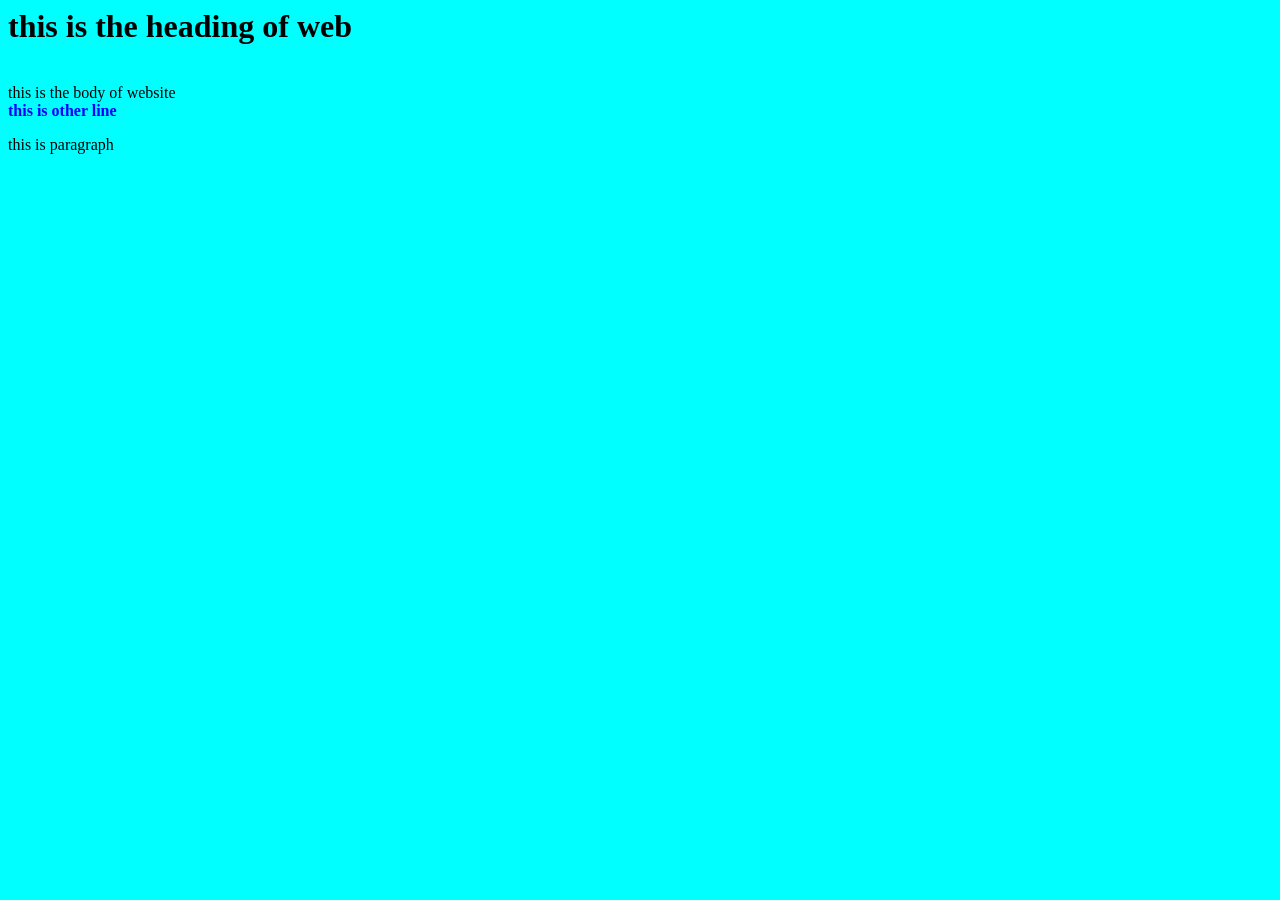
<file: lesson 1 /index.html>
<html>
<head>  
  <title>My First Web</title>
  </head>
  <body bgcolor="aqua">
    
     <h1> this is the heading of web </h1>
    <br>
    this is the body of website <br> <strong> <font color="blue">this is other line </font></strong>
    <p> this is paragraph</p> 
  <!--this is comment-->
  </body>
</html>
</file>
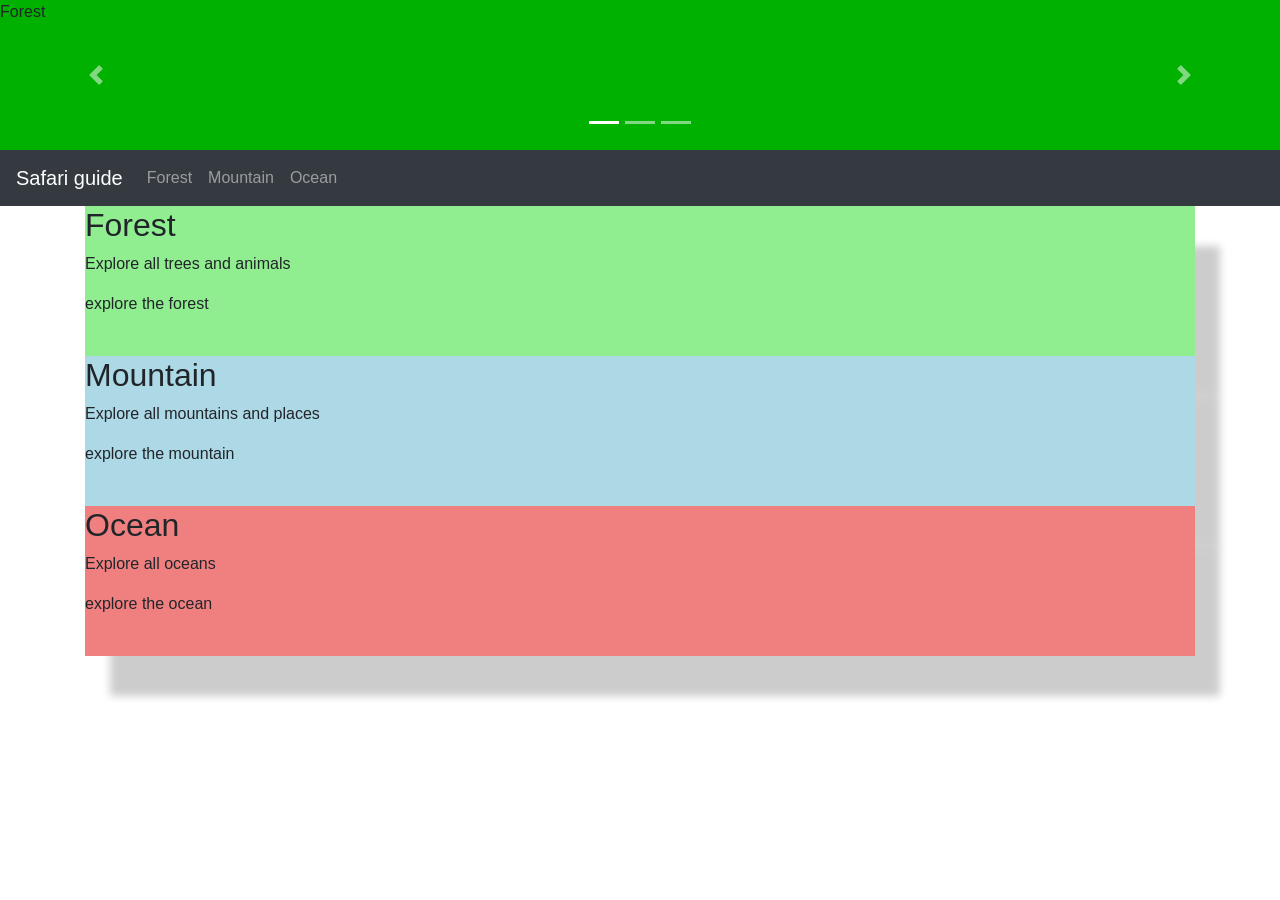
<file: BootstrapCarouselandScrollspy.html>
<!DOCTYPE html>
<html lang="en">
<head>
    <meta charset="UTF-8">
    <meta name="viewport" content="width=device-width, initial-scale=1.0">
    <title>Bootstrap Carousel and Scrollspy</title>
    
<meta charset="utf-8">

    <meta name="viewport" content="width=device-width, initial-scale=1"> 

<link rel="stylesheet" href="https://maxcdn.bootstrapcdn.com/bootstrap/4.3.1/css/bootstrap.min.css">

    <style>
        .safari-slide {
            height: 150px;
            background-size: cover;
            background-position: center;
        }
        #forest {
            background-color: rgb(144, 238, 144);
            height: 150px;
            box-shadow: 25px 40px 8px rgba(0, 0, 0, 0.2);
        }
        #mountain {
            background-color: lightblue;
            height: 150px;
            box-shadow: 25px 40px 8px rgba(0, 0, 0, 0.2);
        }
        #ocean {
            background-color: lightcoral;
            height: 150px;
            box-shadow: 25px 40px 8px rgba(0, 0, 0, 0.2);
        }

        .slide-forest {
            background: rgb(0, 177, 0);
        }
        .slide-mountain {
            background: rgb(0, 133, 178);
        }
        .slide-ocean {
            background: rgb(192, 0, 0);
        }
        .section {
            padding: 70px 50px;
            #forest {
                background-color: rgb(144, 238, 144);
            }
            #mountain {
                background-color: lightblue;
            }
            #ocean {
                background-color: lightcoral;
            }
        }
    </style>

</head>
<body data-spy="scroll" data-target="safariNav" data-offset="60">
    <div id="safariCarousel" class="carousel slide" data-ride="carousel">
        
        <ol class="carousel-indicators">
            <li data-target="#safarocarousel" data-slide-to="0" class="active">active</li>
            <li data-target="#safarocarousel" data-slide-to="1" >1</li>
            <li data-target="#safarocarousel" data-slide-to="2" >2</li>
</ol>

    <div class="carousel-inner">
        
        <div class="carousel-item active safari-slide slide-forest">Forest</div><br>
        <div class="carousel-item safari-slide slide-mountain">Mountain</div><br>
        <div class="carousel-item safari-slide slide-ocean">Ocean</div><br>

    </div>
    <a class="carousel-control-prev" href="#safariCarousel" data-slide="prev">
        <span class="carousel-control-prev-icon"></span>
    </a>
    <a class="carousel-control-next" href="#safariCarousel" data-slide="next">
        <span class="carousel-control-next-icon"></span>
    </a>
</div>



<nav id="#safariNav" class="navbar navbar-expand-sm navbar-dark bg-dark">

    <span class="navbar-brand">Safari guide</span>
    <ul class="navbar-nav">
        <li class="nav-item"><a href="#forest" class="nav-link">Forest</a></li>
        <li class="nav-item"><a href="#mountain" class="nav-link">Mountain</a></li>
        <li class="nav-item"><a href="#ocean" class="nav-link">Ocean</a></li>
    </ul>


</nav>

    <div class="container">
        <div id="forest">
            <h2>Forest</h2>
            <p>Explore all trees and animals</p>
            <p>explore the forest</p>
    </div>

        <div id="mountain">
            <h2>Mountain</h2>
            <p>Explore all mountains and places</p>
            <p>explore the mountain</p>
        </div>
        
        <div id="ocean">
            <h2>Ocean</h2>
            <p>Explore all oceans</p>
            <p>explore the ocean</p>
        </div>

        
    <meta charset="utf-8">

    <meta name="viewport" content="width=device-width, initial-scale=1">

    <link rel="stylesheet" href="https://maxcdn.bootstrapcdn.com/bootstrap/4.3.1/css/bootstrap.min.css">
    </div>

</body>
</html>
</file>
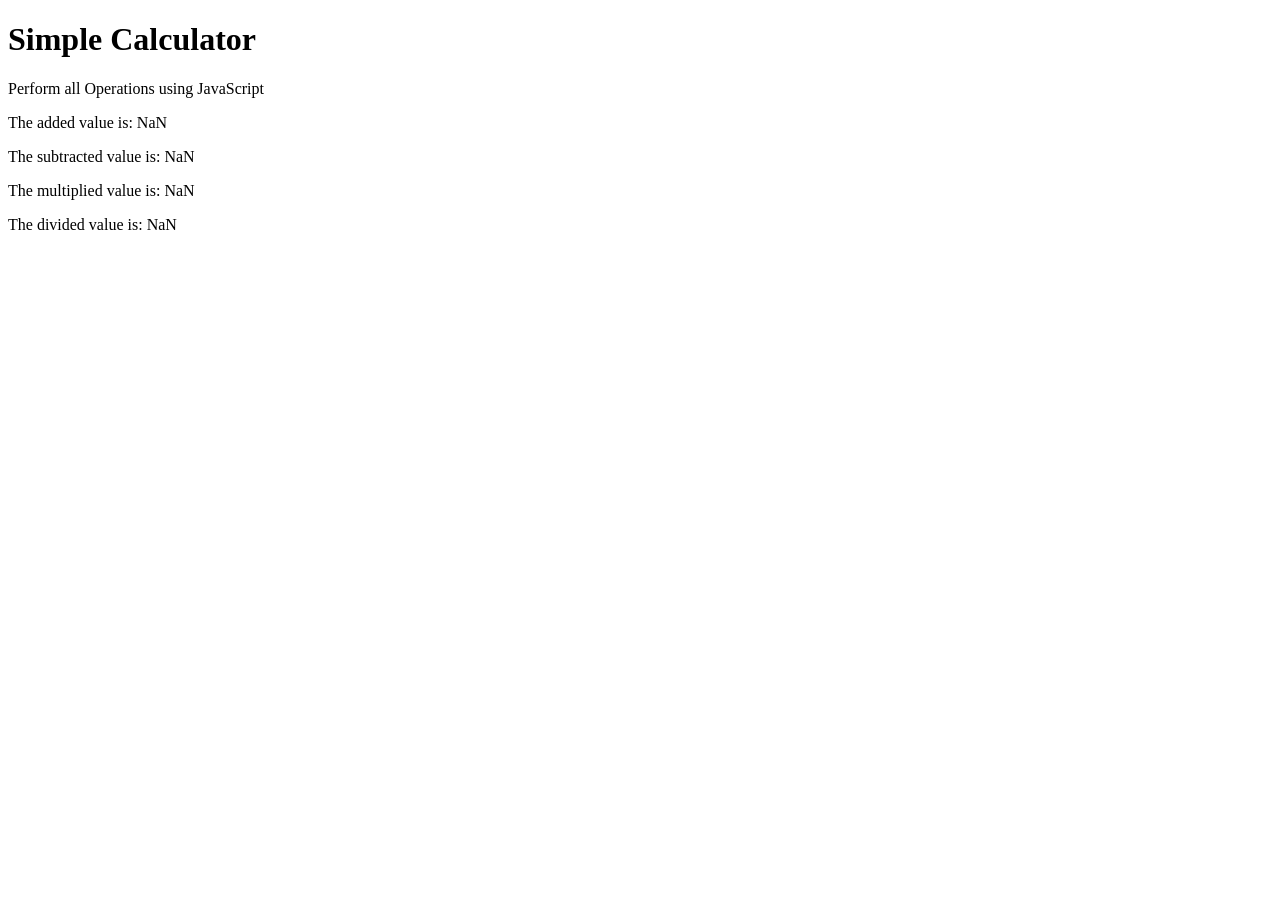
<file: calculator.html>
<!DOCTYPE html>
<html lang="en">
<head>
    <meta charset="UTF-8">
    <meta name="viewport" content="width=device-width, initial-scale=1.0">
    <title>Simple Calculator</title>
</head>
<body>

<h1>Simple Calculator</h1>
<p>Perform all Operations using JavaScript</p>
<p id="add"></p>
<p id="sub"></p>
<p id="mul"></p>
<p id="div"></p>


<script>
    var num1 = parseFloat(prompt("Enter the first number:"));
    var num2 = parseFloat(prompt("Enter the second number:"));

    var add = num1 + num2;

    var sub = num1 - num2;

    var mul = num1 * num2;

    var div = num1 / num2;

document.getElementById("add").innerHTML =
"The added value is: " + add;
document.getElementById("sub").innerHTML =
"The subtracted value is: " + sub;
document.getElementById("mul").innerHTML =
"The multiplied value is: " + mul;
document.getElementById("div").innerHTML =
"The divided value is: " + div;
</script>



</body>
</html>
</file>
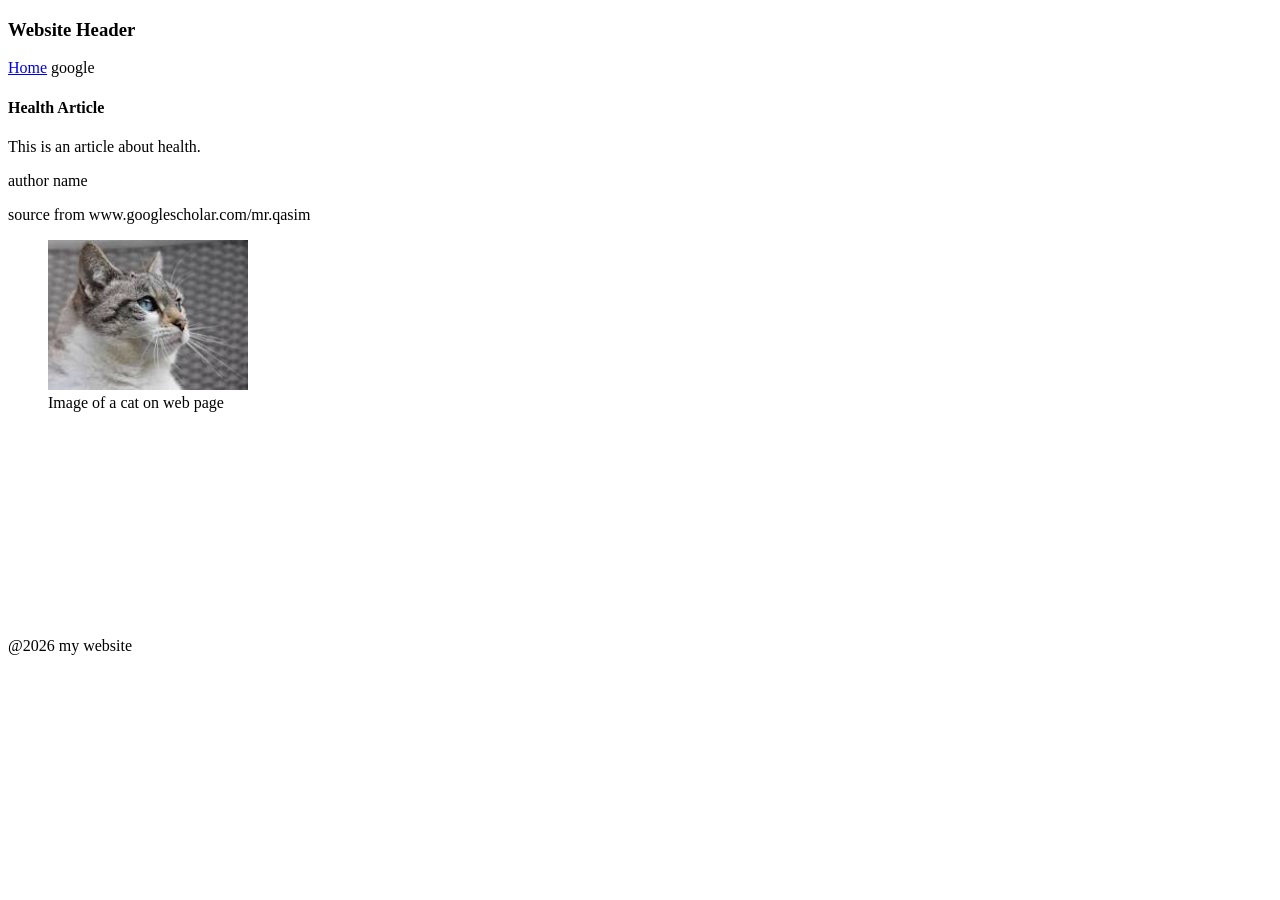
<file: index3.html>
<!DOCTYPE html>
<html lang="en">
<head>
    <meta charset="UTF-8">
    <meta name="viewport" content="width=device-width, initial-scale=1.0">
    <title>Document acivity</title>
</head>
<body>
    <header>
        <h3>Website Header</h3>
        <nav>
            <a href="https://www.google.com">Home</a>
            <a>google</a>
        </nav>
    </header>
    <main>
        <section id="health">
            <article>
                <h4>Health Article</h4>
                <p>This is an article about health.</p>
            </article>
            <aside>
                <p>author name</p>
                <p>source from www.googlescholar.com/mr.qasim</p>
            </aside>
        
            <figure>
                <img src="[data-uri]" 
                alt="image of cat" 
                width="200" 
                height="150"
                alt="Image of cat">
                <figcaption>
                    Image of a cat on web page 
                </figcaption>
            </figure>
                
        </section>
        <iframe src="https://www.youtube.com/embed/KrIPt0fi9vk?autoplay=1&mute=1" width="320" height="205" title="YouTube video player" frameborder="0">
            
        </iframe>
    </main>
    <footer>
          @2026 my website 
    </footer>
</body>
</html>
</file>
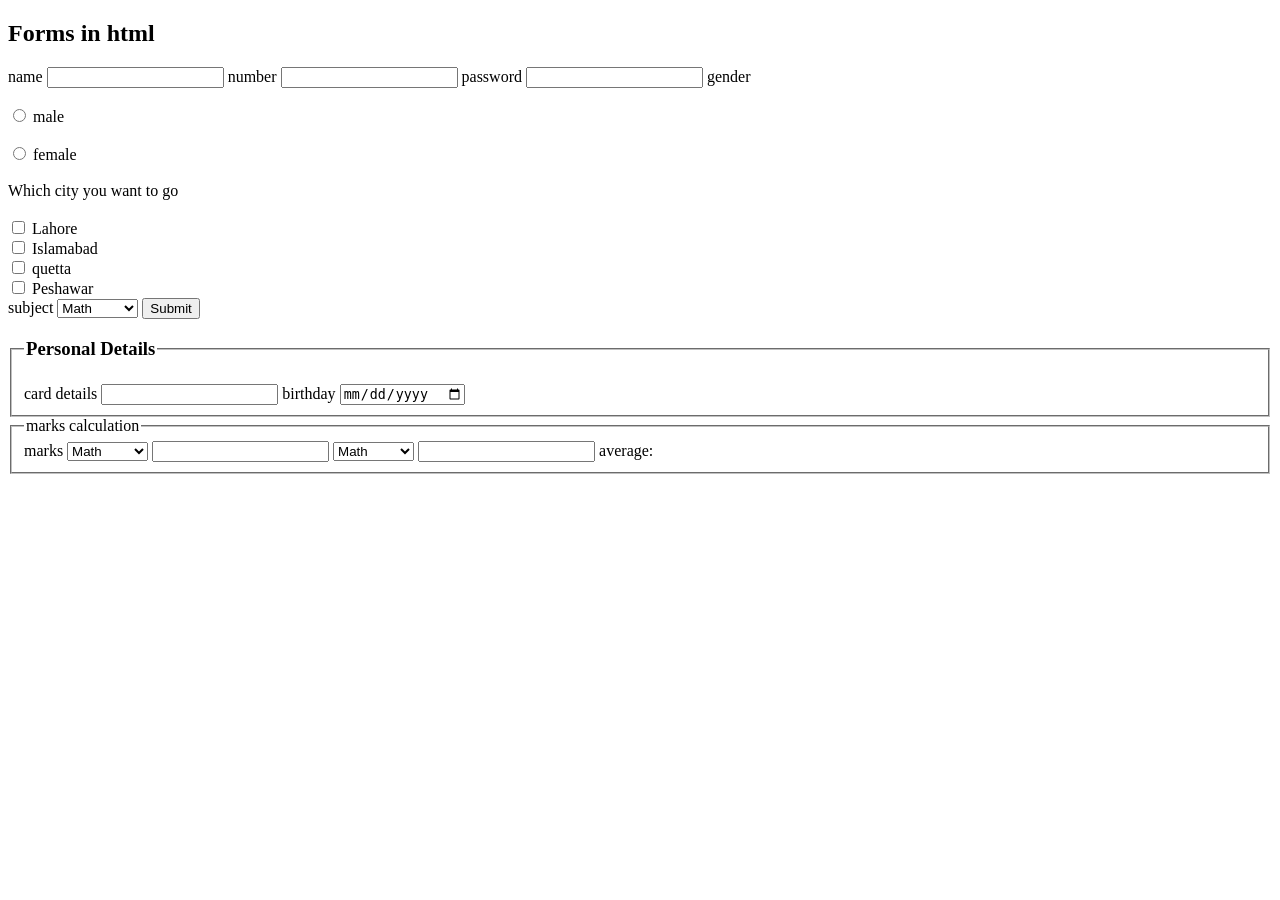
<file: index4.html>
<!DOCTYPE html>
<html lang="en">
<head>
    <meta charset="UTF-8">
    <meta name="viewport" content="width=device-width, initial-scale=1.0">
    <title>Forms in html</title>
</head>
<body>
    <h2>Forms in html</h2>
    <form>
        <label>name</label>
        <input type="text">
        <label>number</label>
        <input type="number">
        <label>password</label>
        <input type="password">
        <label>gender</label> <br><br>
        <input type="radio" > male <br><br>
        <input type="radio" > female <br><br>
        <label>Which city you want to go</label> <br><br>
        <input type="checkbox"> Lahore <br>
        <input type="checkbox"> Islamabad <br>
        <input type="checkbox"> quetta <br>
        <input type="checkbox"> Peshawar <br>
        <label>subject</label>
        <select>
            <option>Math</option>
            <option>Computer</option>
            <option>English</option>
            <option>Arabic</option>
        </select>
        
        <input type="submit">
    </form>
    <form>
        <fieldset>
            <legend><h3>Personal Details</h3></legend>
            <label>card details</label>
            <input type="number" name="card details">
            <label>birthday</label>
            <input type="date">
        </fieldset>
    </form>
    <form
    oninput="x.value = (Number(c1.value) + Number(c2.value))/2"
    >
        <fieldset>
            <legend>marks calculation</legend>
            <label>marks</label>
            <select>
                <option>Math</option>
                <option>Computer</option>
                <option>English</option>
                <option>Arabic</option>
            </select>
            <input type="number" id="c1" name="c1">
            <select>
                <option>Math</option>
                <option>Computer</option>
                <option>English</option>
                <option>Arabic</option>
            </select>
            <input type="number" id="c2" name="c2">
            average: <output name="x" for="c1 c2" ></output>

        </fieldset>
    </form>
</body>
</html>
</file>
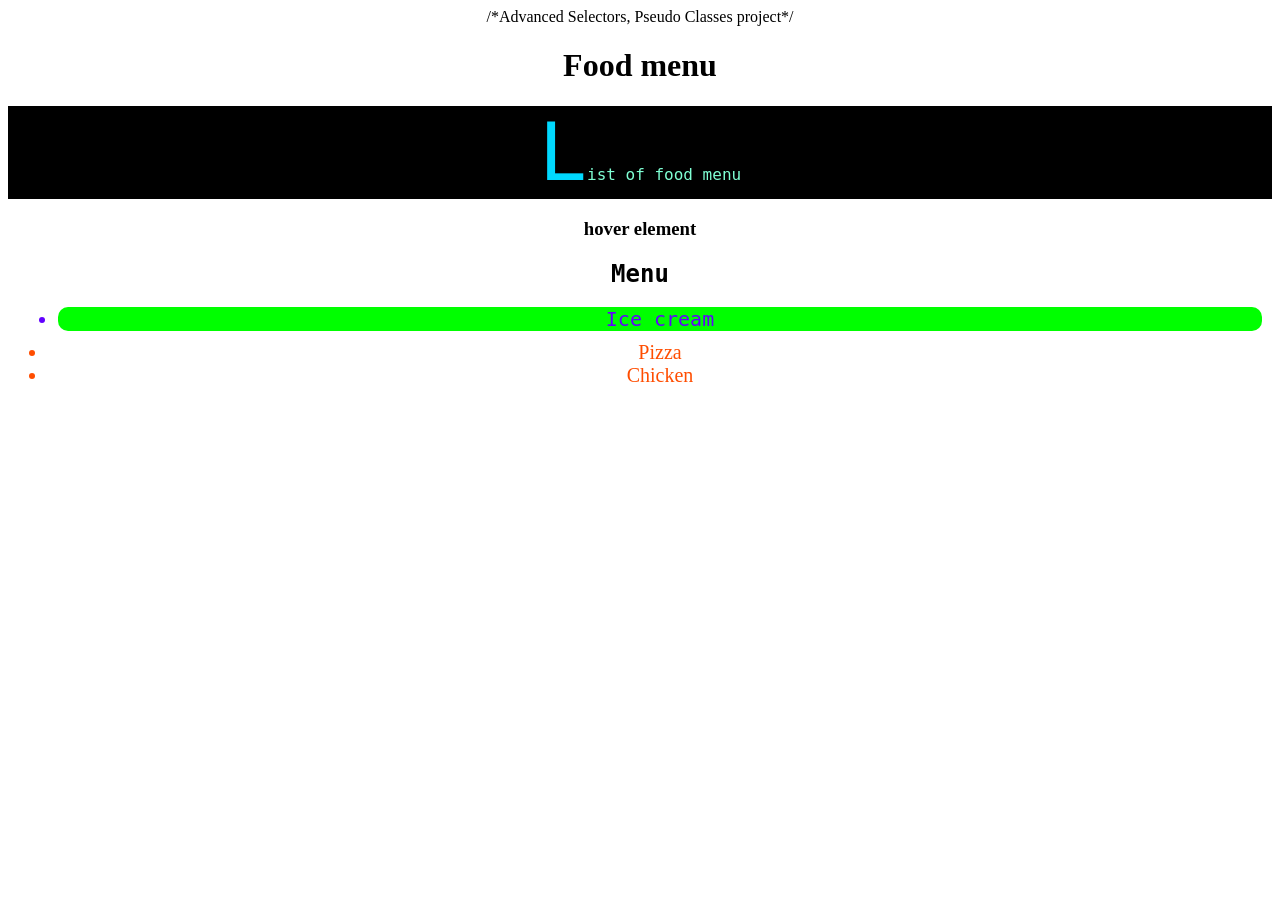
<file: index6.html>
/*Advanced Selectors, Pseudo Classes project*/

<!DOCTYPE html>
<html lang="en">
<head>
    <meta charset="UTF-8">
    <meta name="viewport" content="width=device-width, initial-scale=1.0">
    <title>Document</title>
    <link rel="stylesheet" href="index6.css">
</head>
<body>
    <h1>Food menu</h1>
    <p>List of food menu</p>

    <h3>hover element</h3>
    <h2>
        Menu
    </h2>
    <ul>
        <li>Ice cream</li>
        <li>Pizza</li>
        <li>Chicken</li>
    </ul>
</body>
</html>
</file>
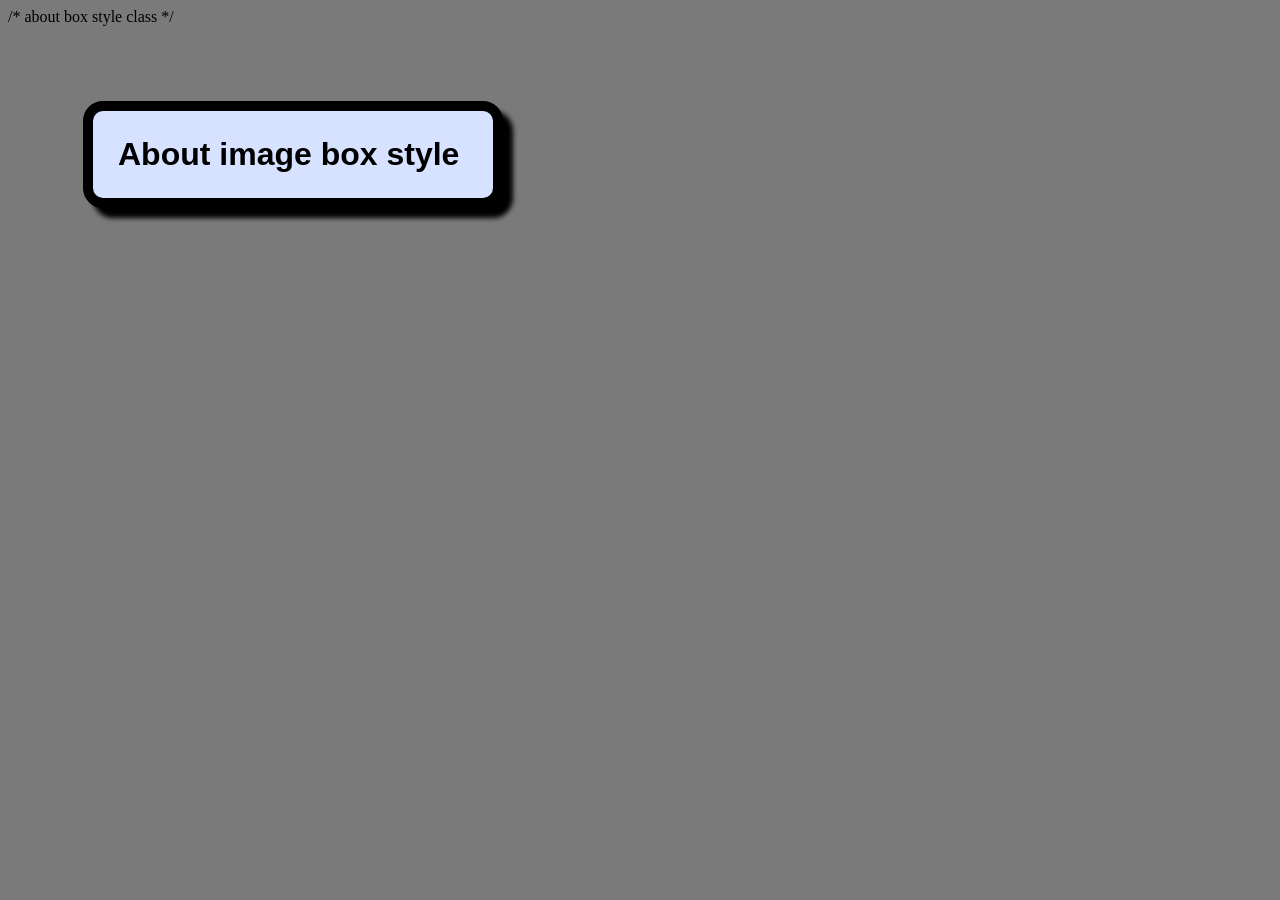
<file: index7.html>
/* about box style class */
<!DOCTYPE html>
<html lang="en">
<head>
    <meta charset="UTF-8">
    <meta name="viewport" content="width=device-width, initial-scale=1.0">
    <title>about image</title>
    <link rel="stylesheet" href="index7.css">

</head>
<body>
    <h1>About image box style</h1>
    
</body>
</html>
</file>
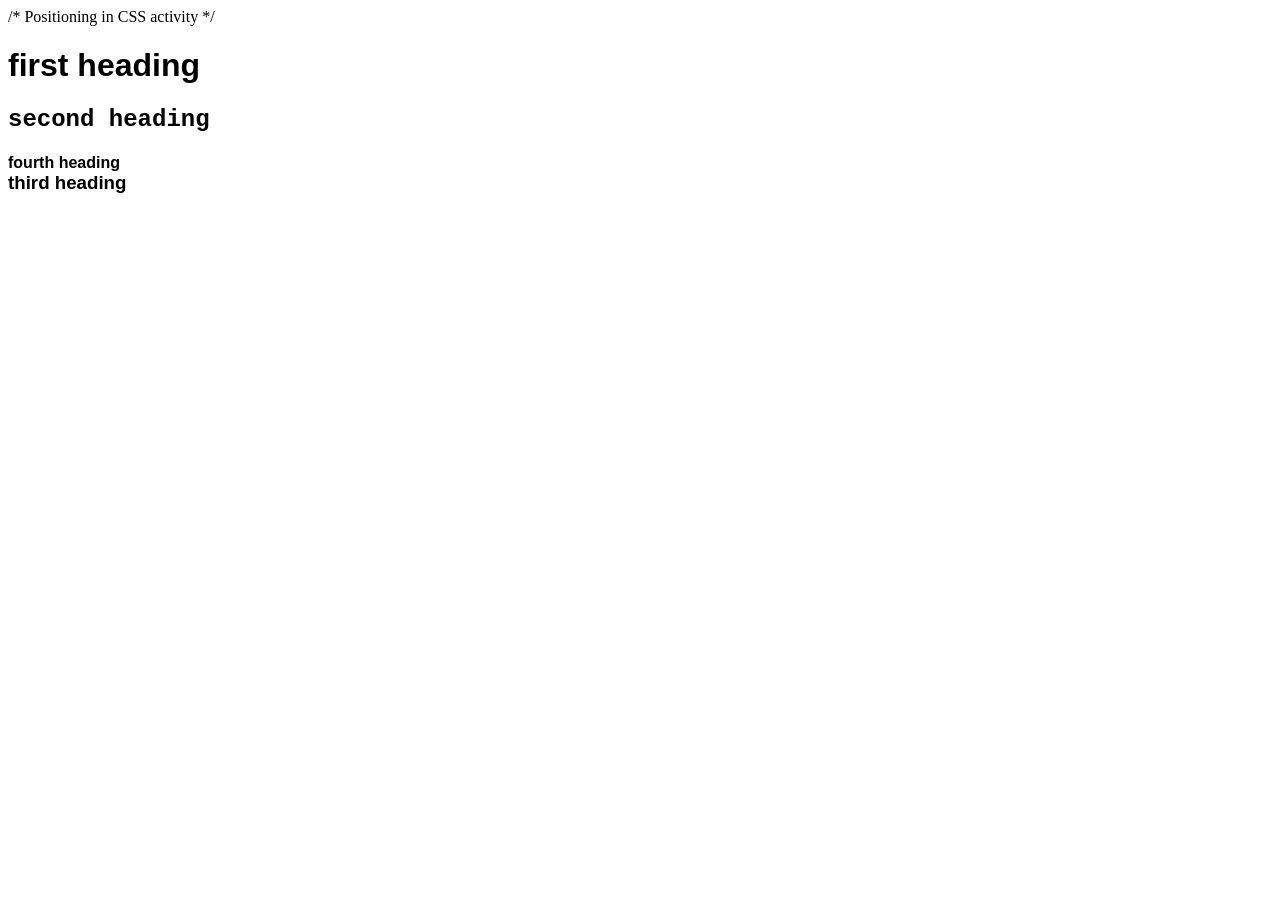
<file: index8.html>
/* Positioning in CSS activity */
<!DOCTYPE html>
<html lang="en">
<head>
    <meta charset="UTF-8">
    <meta name="viewport" content="width=device-width, initial-scale=1.0">
    <title>positioning in css</title>
    <link rel="stylesheet" href="index8.css">
</head>
<body>
    <h1>first heading</h1>
    <h2>second heading</h2>
    <h3>third heading</h3>
    <h4>fourth heading</h4>

</body>
</html>
</file>
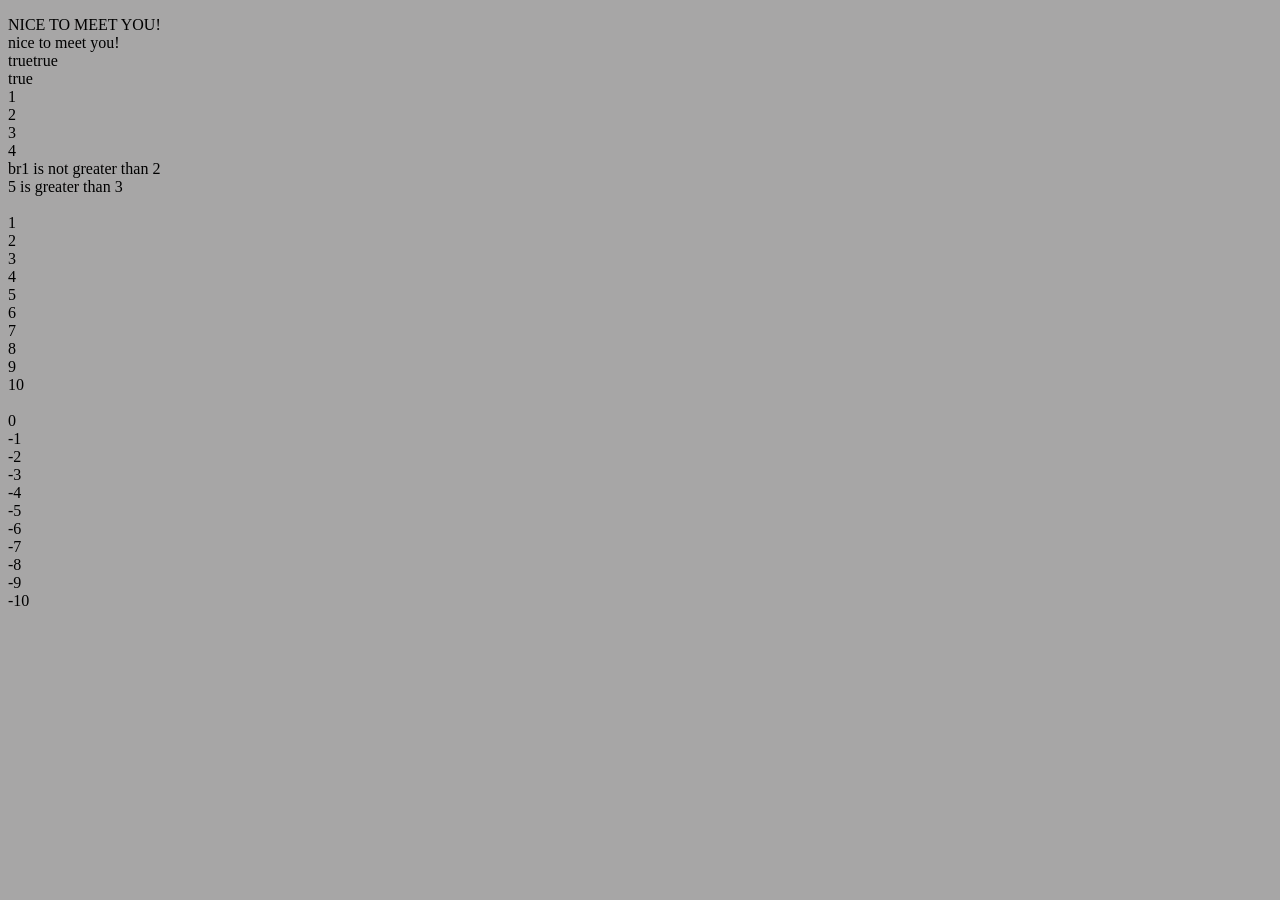
<file: IntroductionMethods.html>
<!DOCTYPE html>
<html lang="en">
<head>
    <meta charset="UTF-8">
    <meta name="viewport" content="width=device-width, initial-scale=1.0">
    <title>loops and switches</title>
</head>
<body>
    <style>
        *{
            background-color: rgb(167, 166, 166);
        }
    </style>
    <p id="day"></p>
    <script>
    
        var str="nice to meet you!";
        document.write(str.toUpperCase());
        document.write("<br>");
        document.write(str.toLowerCase());
        document.write("<br>");
        document.write(str.startsWith("n"));
        var str2="Books"
        document.write(str2.startsWith("B"));
        document.write("<br>");
        document.write(str2.endsWith("s"));        
        document.write("<br>");
        document.write(1);
        document.write("<br>");
        document.write(2);
        document.write("<br>");
        document.write(3);
        document.write("<br>");
        document.write(4);
        document.write("<br>");
        document.write("br");

        if(1>2){
            document.write("1 is greater than 2");
        }
        else{
            document.write("1 is not greater than 2");
        }
        if(5>3){
            document.write("<br>");
            document.write("5 is greater than 3");
        }
        else{
            document.write("<br>");
            document.write("5 is not greater than 3");
        }
        document.write("<br>");
        for(loop=1; loop<=10; loop++){
            document.write("<br>");
            document.write(loop);
        }
        document.write("<br>");
        for(loop=0; loop>=-10; loop--){
            document.write("<br>");
            document.write(loop);
        }

    </script>
</body>
</html>
</file>
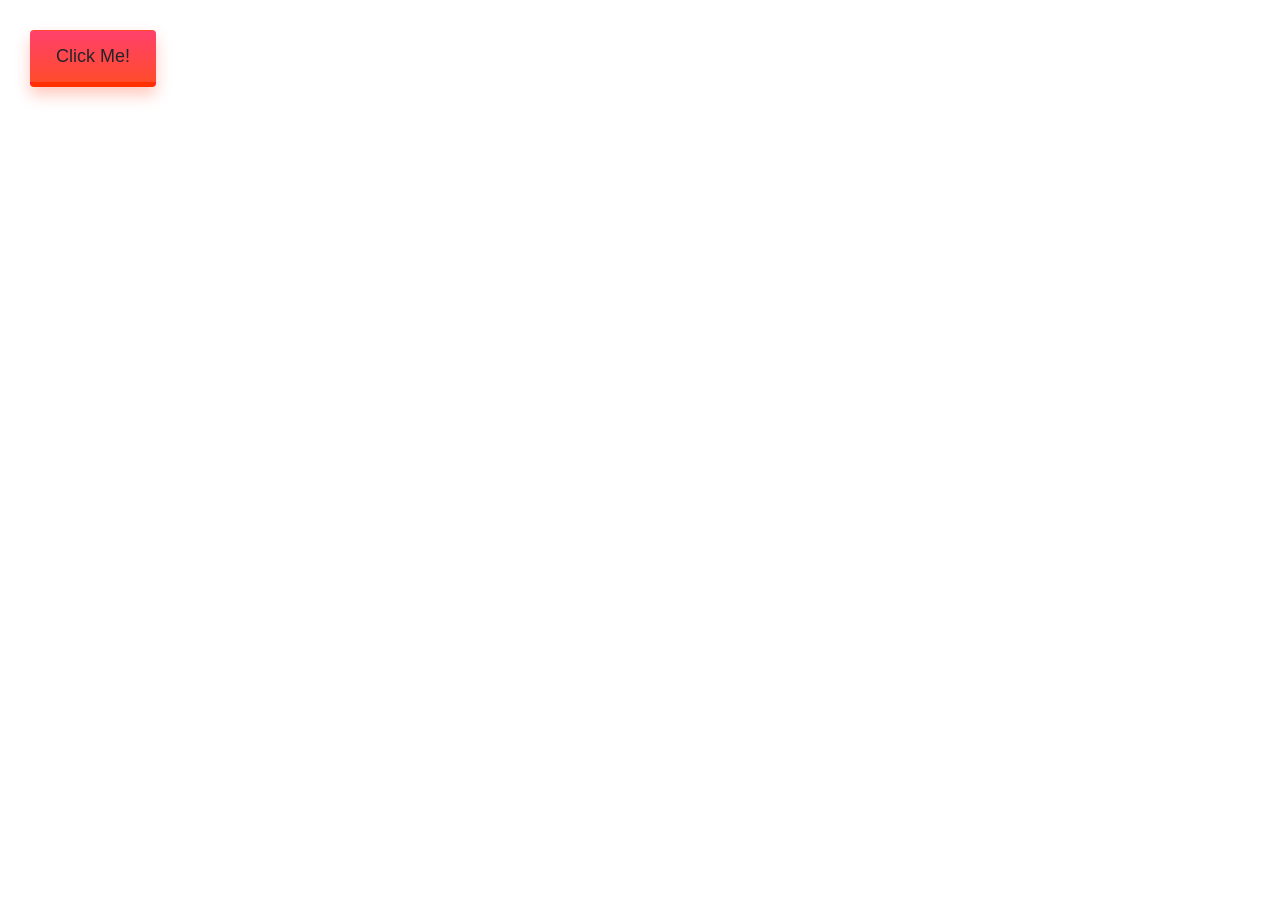
<file: multiplication.html>
<!DOCTYPE html>
<html lang="en">
<head>
    <meta charset="UTF-8">
    <meta name="viewport" content="width=device-width, initial-scale=1.0">
    <title>Multiplication</title>

    <style>
        *{
            margin: 10px;
        }
    .btn {
  padding: 15px 25px;
  font-size: 18px;
  text-align: center;
  text-decoration: none;
  border: solid 1px transparent;
  border-radius: 4px;
  transition: all 0.3s ease;
  display: inline-block;
  margin: 10px;
    }
    
    .btn-outline:hover {
  background-color: #f6ff00;
  color: #ffffff;
    }
    .btn-gradient {
  background: linear-gradient( #ff416c 0%, #ff4b2b 100%);
  color: #ffffff;
  box-shadow: 0 8px 15px rgba(255, 75, 43, 0.3);
    }
    .btn-gradient:hover {
  background: linear-gradient( #ff4b2b 0%, #ff416c 100%);
  box-shadow: 0 8px 20px rgba(255, 75, 43, 0.5);
    }
    .btn-3d {
  background-color: #ff00a2;
  color: #212529;
  border-bottom: 5px solid #ff2f00;
  position: relative;
    }
    .btn-3d:active {
  border-bottom: 1px solid #ff0000;
  transform: translateY(4px);
    }




    </style>

</head>
<body>

    <button onclick="multiply(num1, num2)" class="btn btn-3d , btn btn-gradient" >Click Me!</button>
    <p id="result"></p>

<script>

    var num1 = parseFloat(prompt("Enter the value of a:"));
    var num2 = parseFloat(prompt("Enter the value of b:"));
    var mul = num1 * num2;

    function multiply(a,b)
    {
        if(b === undefined)
        {
        alert ("The value of b is undefined");
        b=5;
        }
        var result = a * b;
        document.getElementById("result").innerHTML = result;
    }
</script>


</body>
</html>
</file>
<file: index6.css>
body{
    text-align: center;
}
h1+p{
    background-color: #000000;
    color:aquamarine;
   font-family: 'JetBrains Mono', 'Fira Code', 'Cascadia Code', monospace;

}
h2{
    font-family: 'Trebuchet MS', georgia, monospace, times;
}
h3:hover{
    color: rgb(0, 42, 255);
    background-color: rgb(255, 0, 0);
    font-family: 'SF Mono', 'Segoe UI Mono', 'Roboto Mono', monospace;

}
p::first-letter{
    color: rgb(0, 217, 255);
    font-size: 80px;
}
ul>li{
    font-size: 20px;
    color: rgb(255, 77, 0);
}
ul li:nth-child(1){
color: rgb(98, 0, 255);
background-color: rgb(0, 255, 0);
border-radius:10px;
margin: 10px;
font-family: 'Trebuchet MS', georgia, monospace, times;
}
</file>
<file: index7.css>
*{
    background-color: #7a7a7a;
}
h1{
    background-color: #d6e2ff;
    padding: 25px;
    border: 10px solid #000000;
    border-radius: 20px;
    width: 350px;
    font-family: 'Trebuchet MS', 'Lucida Sans Unicode', 'Lucida Grande', 'Lucida Sans', Arial, sans-serif, monospace;
    margin:75px;
    box-shadow: 10px 10px 5px #000000;
}
</file>
<file: index8.css>
h1{
    position: static;
    font-family: 'Trebuchet MS', 'Lucida Sans Unicode', 'Lucida Grande', 'Lucida Sans', Arial, sans-serif, Courier, monospace;
}
h2{
    position: relative;
    font-family:'Courier New', Courier, monospace
}
h3{
    position: absolute;
    font-family:'Franklin Gothic Medium', 'Arial Narrow', Arial, sans-serif
}
h4{
    position: sticky;
    font-family: 'Gill Sans', 'Gill Sans MT', system, 'Trebuchet MS', sans-serif
}
</file>
